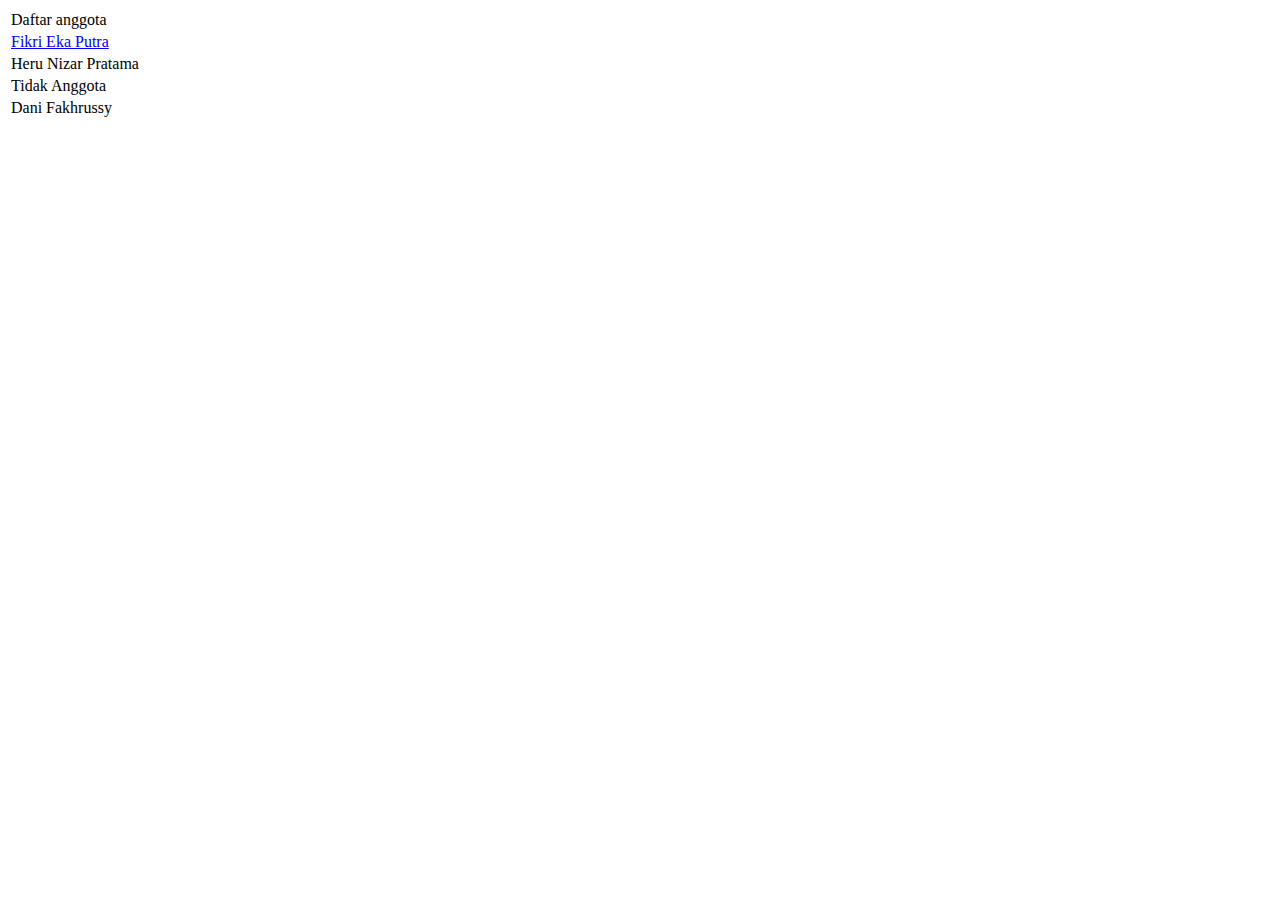
<file: index.html>
<!DOCTYPE html>
 <html>
  <head>
    <title>Utama - Admin</title>
  </head>
 <body>
  <Table border="0">
   <tr><td>Daftar anggota</td></tr>
   <tr><td><a href="1504105010067.html"> Fikri Eka Putra </a></td></tr>
   <tr><td>Heru Nizar Pratama</td></tr>
   <tr><td>Tidak Anggota</td></tr>
   <tr><td>Dani Fakhrussy</td></tr>
  </table>
 </body>
</html>
</file>
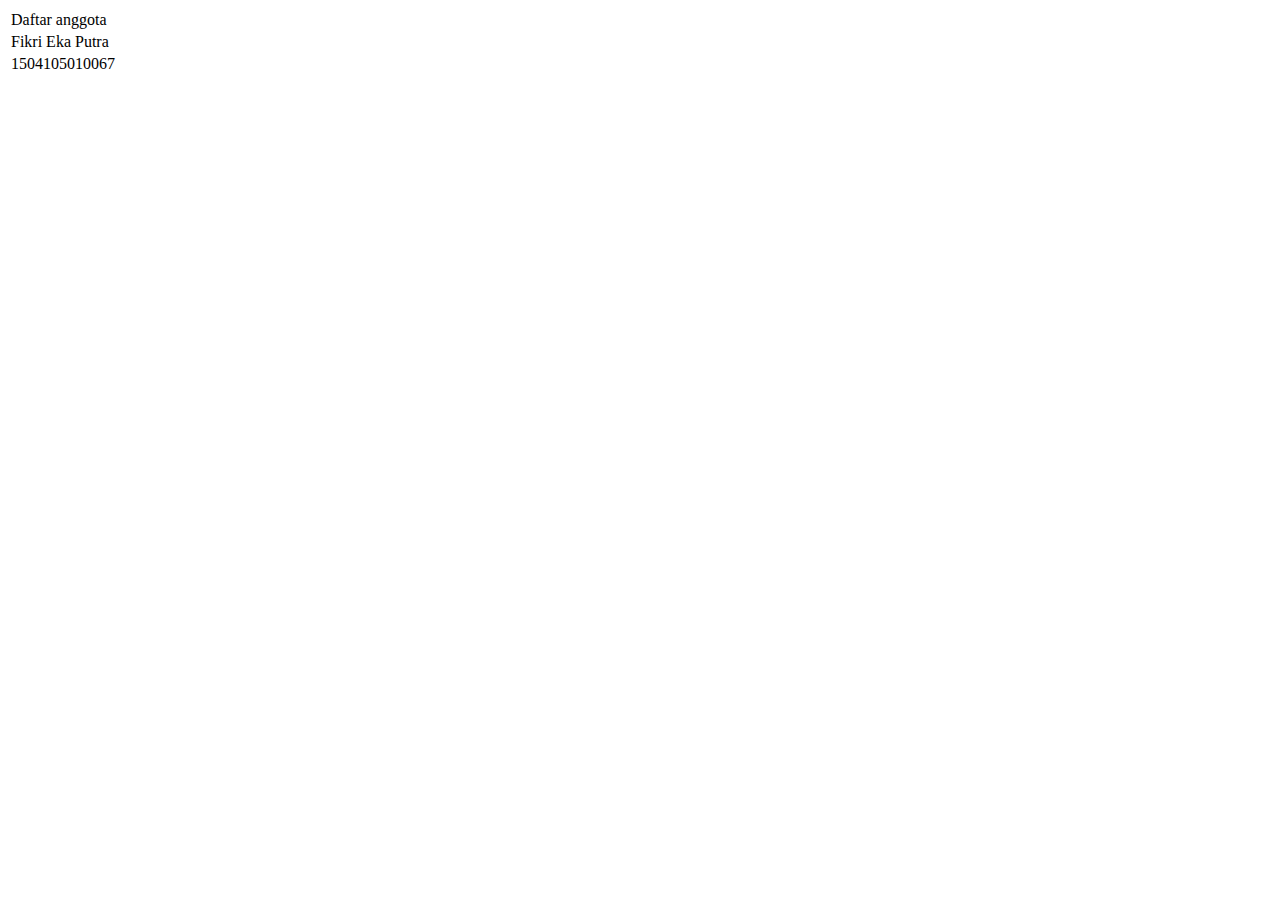
<file: 1504105010067.html>
<!DOCTYPE html>
 <html>
  <head>
    <title>Utama - Admin</title>
  </head>
 <body>
  <Table border="0">
   <tr><td>Daftar anggota</td></tr>
   <tr><td>Fikri Eka Putra</td></tr>
   <tr><td>1504105010067</td></tr>
  </table>
 </body>
</html>
</file>
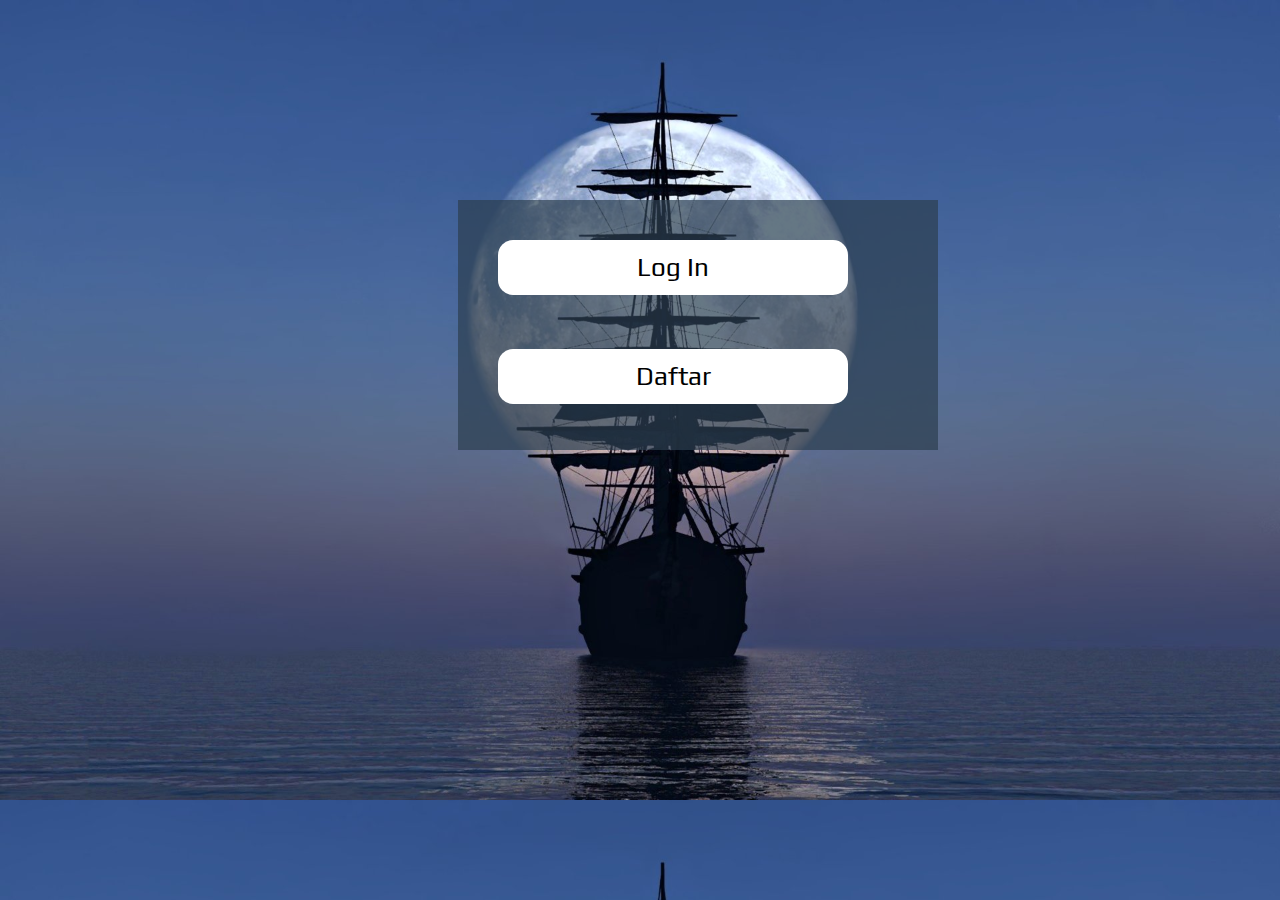
<file: depan.html>
<!DOCTYPE html>
<html>
  <head>
    <meta http-equiv="content-type" content="text/html; charset=utf-8" />
    <title>Untitled Document</title>
    <link href="depan.css" rel="stylesheet" type="text/css" />
    <link href="https://fonts.googleapis.com/css?family=Play" rel="stylesheet">
  </head>
  <body>
    <div class="signin">
      <form>
        <a href=""><input type="button" value="Log In"></a> <br> <br>
        <br><br>
        <a href=""><input type="button" value="Daftar"></a> <br> <br>
      </form>
    </div>
  </body>
</html>
</file>
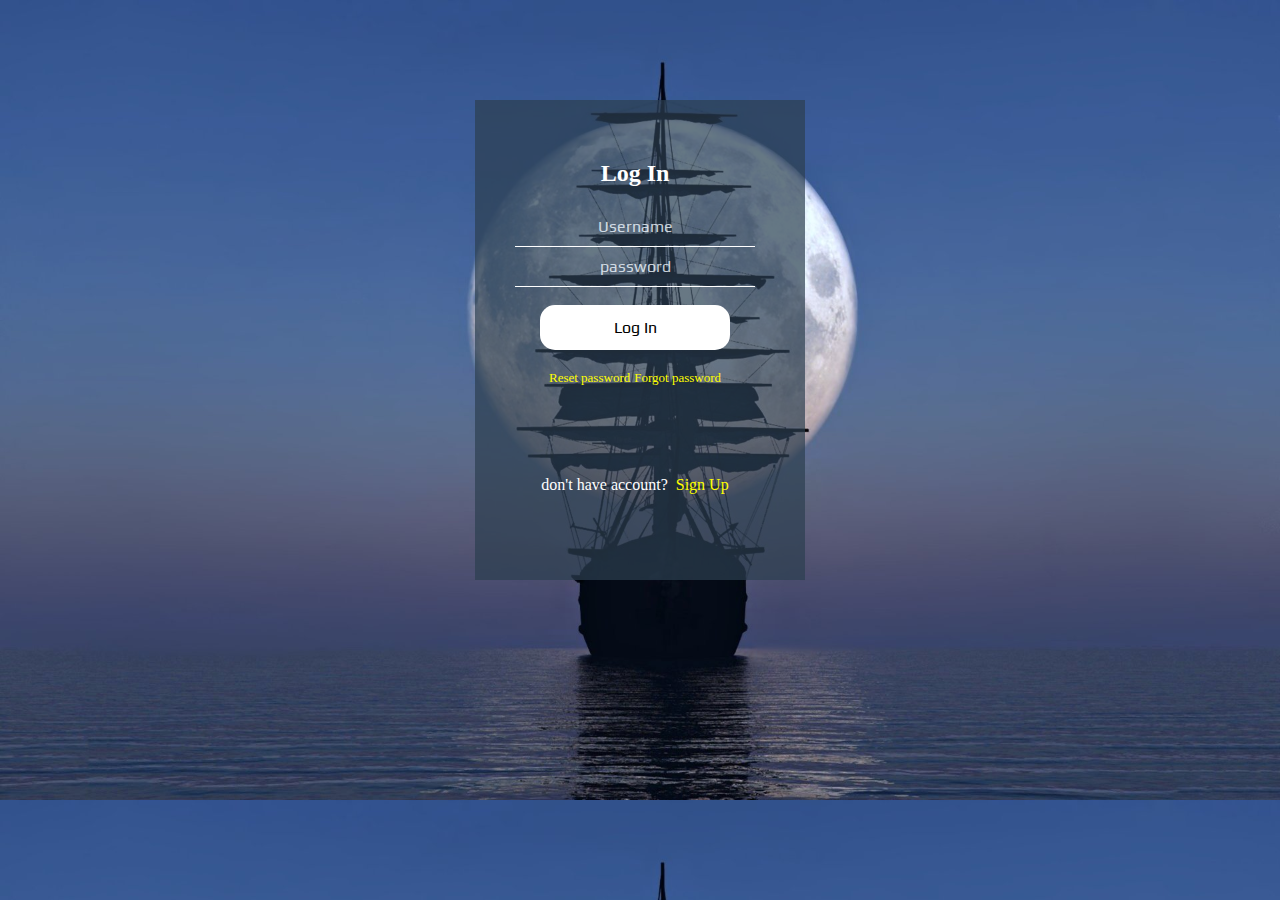
<file: login.html>
<!DOCTYPE html>
<html>
  <head>
    <meta http-equiv="content-type" content="text/html; charset=utf-8" />
    <title>Untitled Document</title>
    <link href="login.css" rel="stylesheet" type="text/css" />
    <link href="https://fonts.googleapis.com/css?family=Play" rel="stylesheet">
  </head>
  <body>
    <div class="signin">
      <form>
        <h2 style="color: white"> Log In</h2>
        <input type="text" name="username"
        placeholder="Username">
        <input type="password" name="pass"
        placeholder="password"> <br> <br>
        <a href=""><input type="button" value="Log In"></a> <br> <br>

        <div id="container">
          <a href="#" style=" margin-right:0px; font-size:13px; font-familiy:Tahoma,
          Geneva, Sans-Serif;">Reset password</a>
          <a href="#" style=" margin-right:0px; font-size:13px; font-familiy:Tahoma,
          Geneva, Sans-Serif;">Forgot password</a>
        </div><br><br><br><br><br>
        don't have account? <a href="#">&nbsp;Sign Up</a>
      </form>
    </div>
  </body>
</html>
</file>
<file: depan.css>
body{
  font-family: Tahoma, Geneva, Sans-sans-serif;
  color: #fff;
  background: url(ship2.jpg);
  background-size: cover;
}
.signin{
  background: rgba(44, 62, 80, 0.7);
  padding: 40px;
  width: 400px;
  margin: auto;
  margin-top: 200px;
  height: 170px;
  margin-left: 450px;
}
form{
  width: 240px;
  text-align: center;
}
input[type=button]{
  border: none;
  width: 350px;
  background: White;
  color: #000;
  line-height: 25px;
  padding: 15px 0;
  border-radius: 15px;
  cursor: pointer;
  font-family: 'Play', sans-serif;
  font-size: 26px;
  font-weight: 200px;
}
input[type=button]:hover{
  color: #fff;
  background-color: black;
}
</file>
<file: login.css>
body{
  font-family: Tahoma, Geneva, Sans-sans-serif;
  color: #fff;
  background: url(ship2.jpg);
  background-size: cover;
}
.signin{
  background: rgba(44, 62, 80, 0.7);
  padding: 40px;
  width: 250px;
  margin: auto;
  margin-top: 100px;
  height: 400px;
  /* margin-left: 180px; */
}
form{
  width: 240px;
  text-align: center;
}
input{
  width: 240px;
  text-align: center;
  background: transparent;
  border: none;
  border-bottom: 1px solid #fff;
  font-family: 'Play', sans-serif;
  font-size: 16px;
  font-weight: 200px;
  padding: 10px 0;
  transition: border 0.5s;
  outline: none;
  color: #fff;
}
input[type=button]{
  border: none;
  width: 190px;
  background: White;
  color: #000;
  line-height: 25px;
  padding: 10px 0;
  border-radius: 15px;
  cursor: pointer;
}
input[type=button]:hover{
  color: #fff;
  background-color: black;
}
h2{
  color: white;
}
a{
  color: yellow;
  text-decoration: blink;
}
a:hover{
  color: skyblue;
}
.container{
  display: flex;
  flex-direction: row;
  width: 100px;
}
::placeholder{
  color: aliceblue;
  opacity: 0.8;
}
</file>
